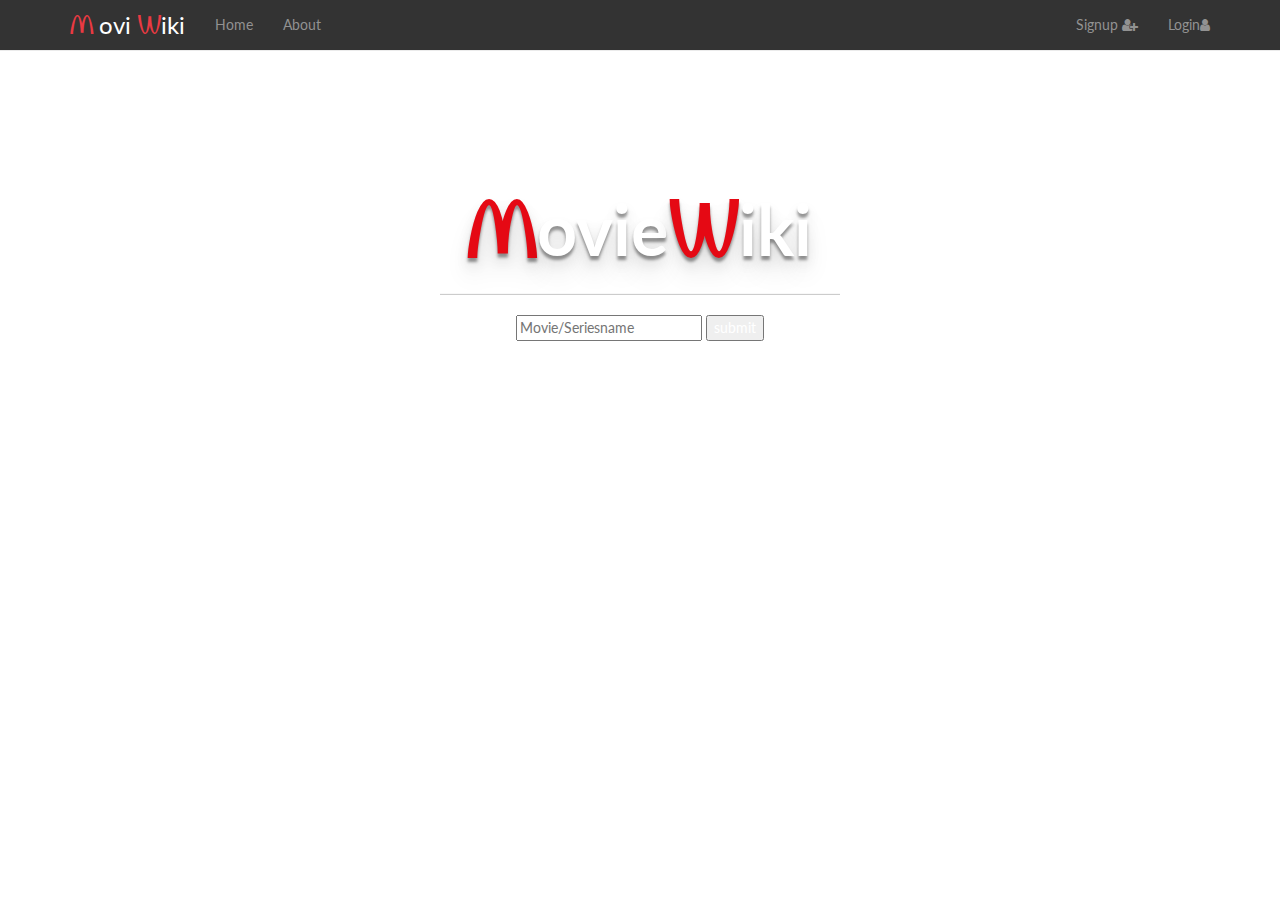
<file: index.html>
<!DOCTYPE html>
<html>
<head>
	<title>MovieInfo</title>
	<link rel="stylesheet" type="text/css" href="https://maxcdn.bootstrapcdn.com/bootstrap/3.3.5/css/bootstrap.min.css">
	<link rel="stylesheet" type="text/css" href="https://maxcdn.bootstrapcdn.com/font-awesome/4.4.0/css/font-awesome.min.css">
	<link href="http://fonts.googleapis.com/css?family=Lato:300,400,700,300italic,400italic,700italic" rel="stylesheet" type="text/css">
	<link rel="stylesheet" type="text/css" href="app.css">
</head>
<body>

 <nav class="navbar navbar-default navbar-fixed-top">
  <div class="container">
    <div class="navbar-header">
      <button type="button" class="navbar-toggle collapsed" data-toggle="collapse" data-target="#navbar" aria-expanded="false" aria-controls="navbar">
        <span class="sr-only">Toggle navigation</span>
        <span class="icon-bar"></span>
        <span class="icon-bar"></span>
        <span class="icon-bar"></span>
      </button>
      <a class="navbar-brand" href="#"><font id ="nav_text"color="#e50914" size="5px">M</font>
      <font color="white" size="5px">ovi <font id ="nav_text"color="#e50914" size="5px">W</font>iki</font></a>
    </div>
    <div id="navbar" class="collapse navbar-collapse">
      <ul class="nav navbar-nav">
        <li class="button"><a href="#">Home</a></li>
        <li><a href="#about">About</a></li>
      </ul>
      <ul class="nav navbar-nav navbar-right">
        <li><a href="/Users/preet/Downloads/MovieWiki/MovieInfo/signup.html">Signup  <i class="fa fa-user-plus"></i></a></li>
        <li><a href="/Users/preet/Downloads/MovieWiki/MovieInfo/signin.html">Login<i class="fa fa-user"></i></a></li>
      </ul>
    </div>
  </div>
 </nav>

 <div class="container">
 	<div class="row">
 		<div class="col-lg-12">
 			<div id="text1" class="content">
 				<h1><font id ="nav_text"color="#e50914">M</font>ovie<font id ="nav_text"color="#e50914">W</font>iki</h1>
 				<hr>
 				<input class="inputtext" id="val_search" type="text" placeholder="Movie/Seriesname">
 				<button id="press" class="submit" onclick="check()">submit
 				</button>
 			</div>
 		</div>
 	</div>
 </div>
 <div class="container">
 	<div class="row">
 		<div class="col-lg-12">
 			<p><span id="out"></span></p>
 			<p><span id="out1"></span></p>
 			<div id="results" class="content">
 				</div></div></div></div>
 <script type="text/javascript" src="https://code.jquery.com/jquery-2.1.4.js"></script>
 <script type="text/javascript" src="https://maxcdn.bootstrapcdn.com/bootstrap/3.3.5/js/bootstrap.min.js"></script>
<script type="text/javascript" src="main.js"></script>
</body>

</html>
</file>
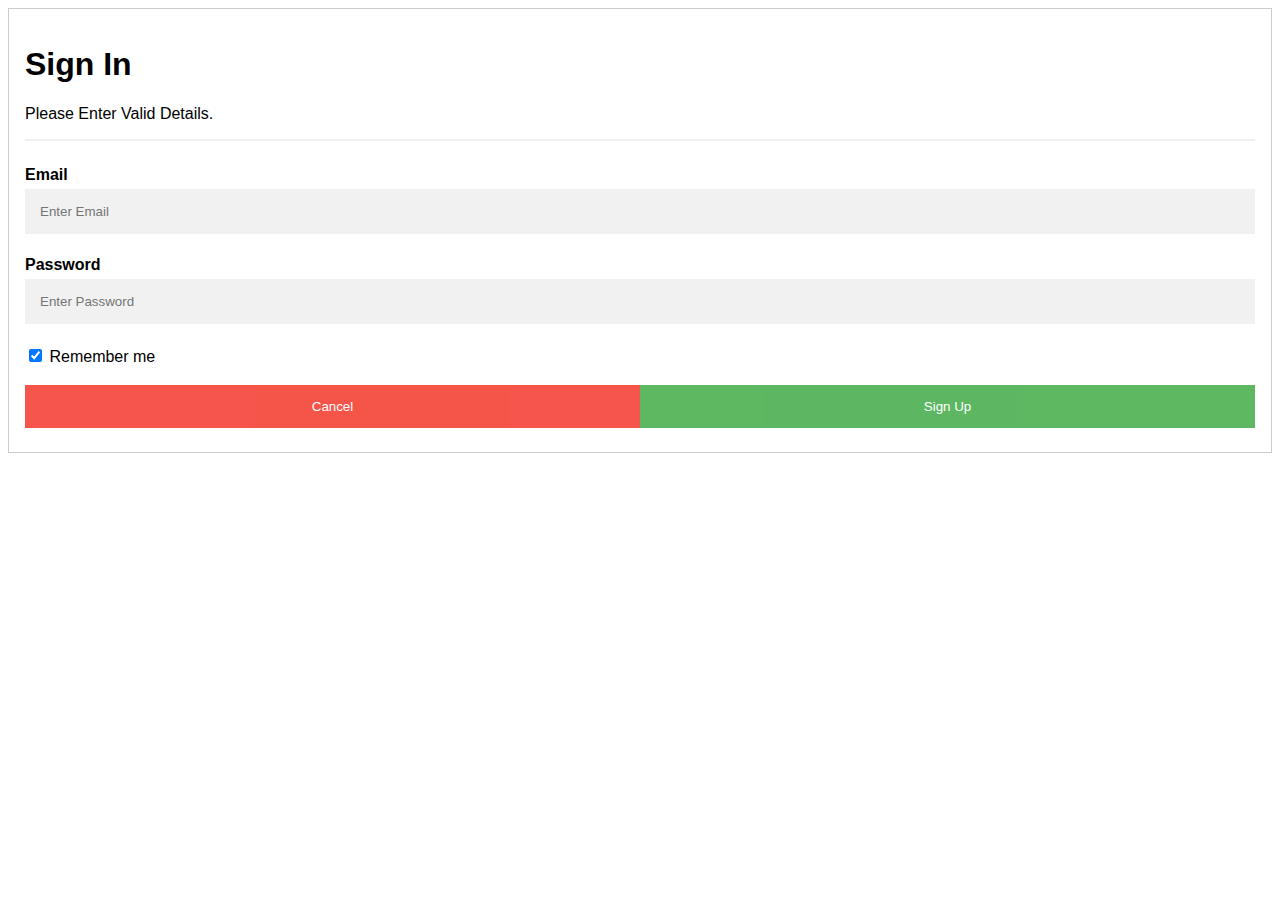
<file: signin.html>
<!DOCTYPE html>
<html>
<style>
body {font-family: Arial, Helvetica, sans-serif;}
* {box-sizing: border-box}

/* Full-width input fields */
input[type=text], input[type=password] {
  width: 100%;
  padding: 15px;
  margin: 5px 0 22px 0;
  display: inline-block;
  border: none;
  background: #f1f1f1;
}

input[type=text]:focus, input[type=password]:focus {
  background-color: #ddd;
  outline: none;
}

hr {
  border: 1px solid #f1f1f1;
  margin-bottom: 25px;
}

/* Set a style for all buttons */
button {
  background-color: #4CAF50;
  color: white;
  padding: 14px 20px;
  margin: 8px 0;
  border: none;
  cursor: pointer;
  width: 100%;
  opacity: 0.9;
}

button:hover {
  opacity:1;
}

/* Extra styles for the cancel button */
.cancelbtn {
  padding: 14px 20px;
  background-color: #f44336;
}

/* Float cancel and signup buttons and add an equal width */
.cancelbtn, .signupbtn {
  float: left;
  width: 50%;
}

/* Add padding to container elements */
.container {
  padding: 16px;
}

/* Clear floats */
.clearfix::after {
  content: "";
  clear: both;
  display: table;
}

/* Change styles for cancel button and signup button on extra small screens */
@media screen and (max-width: 300px) {
  .cancelbtn, .signupbtn {
     width: 100%;
  }
}
</style>
<body>

<form action="/action_page.php" style="border:1px solid #ccc">
  <div class="container">
    <h1>Sign In</h1>
    <p>Please Enter Valid Details.</p>
    <hr>

    <label for="email"><b>Email</b></label>
    <input type="text" placeholder="Enter Email" name="email" required>

    <label for="psw"><b>Password</b></label>
    <input type="password" placeholder="Enter Password" name="psw" required>
    
    <label>
      <input type="checkbox" checked="checked" name="remember" style="margin-bottom:15px"> Remember me
    </label>
  

    <div class="clearfix">
      <button type="button" class="cancelbtn">Cancel</button>
      <button type="submit" class="signupbtn">Sign Up</button>
    </div>
  </div>
</form>

</body>
</html>
</file>
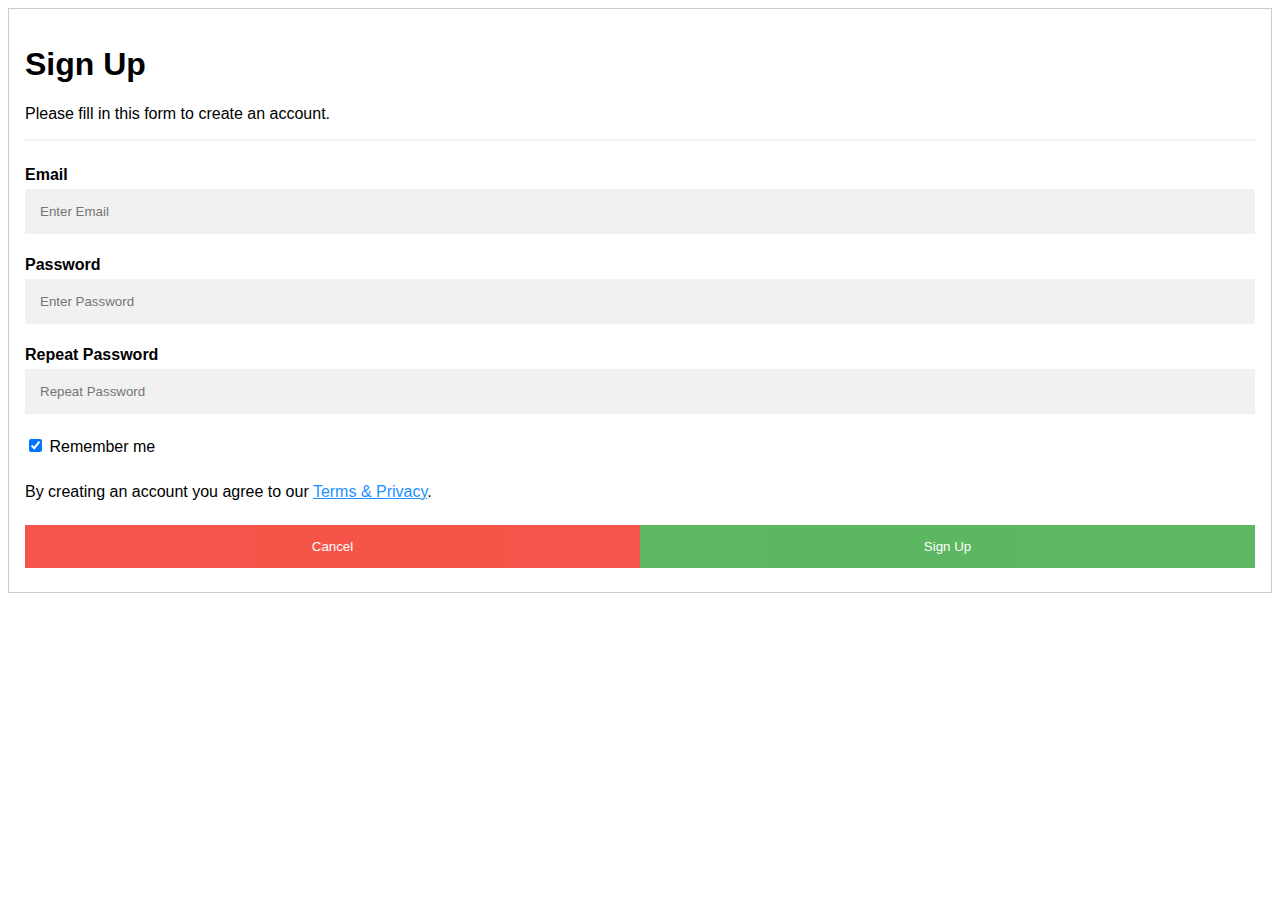
<file: signup.html>
<!DOCTYPE html>
<html>
<style>
body {font-family: Arial, Helvetica, sans-serif;}
* {box-sizing: border-box}

/* Full-width input fields */
input[type=text], input[type=password] {
  width: 100%;
  padding: 15px;
  margin: 5px 0 22px 0;
  display: inline-block;
  border: none;
  background: #f1f1f1;
}

input[type=text]:focus, input[type=password]:focus {
  background-color: #ddd;
  outline: none;
}

hr {
  border: 1px solid #f1f1f1;
  margin-bottom: 25px;
}

/* Set a style for all buttons */
button {
  background-color: #4CAF50;
  color: white;
  padding: 14px 20px;
  margin: 8px 0;
  border: none;
  cursor: pointer;
  width: 100%;
  opacity: 0.9;
}

button:hover {
  opacity:1;
}

/* Extra styles for the cancel button */
.cancelbtn {
  padding: 14px 20px;
  background-color: #f44336;
}

/* Float cancel and signup buttons and add an equal width */
.cancelbtn, .signupbtn {
  float: left;
  width: 50%;
}

/* Add padding to container elements */
.container {
  padding: 16px;
}

/* Clear floats */
.clearfix::after {
  content: "";
  clear: both;
  display: table;
}

/* Change styles for cancel button and signup button on extra small screens */
@media screen and (max-width: 300px) {
  .cancelbtn, .signupbtn {
     width: 100%;
  }
}
</style>
<body>

<form action="/action_page.php" style="border:1px solid #ccc">
  <div class="container">
    <h1>Sign Up</h1>
    <p>Please fill in this form to create an account.</p>
    <hr>

    <label for="email"><b>Email</b></label>
    <input type="text" placeholder="Enter Email" name="email" required>

    <label for="psw"><b>Password</b></label>
    <input type="password" placeholder="Enter Password" name="psw" required>

    <label for="psw-repeat"><b>Repeat Password</b></label>
    <input type="password" placeholder="Repeat Password" name="psw-repeat" required>
    
    <label>
      <input type="checkbox" checked="checked" name="remember" style="margin-bottom:15px"> Remember me
    </label>
    
    <p>By creating an account you agree to our <a href="#" style="color:dodgerblue">Terms & Privacy</a>.</p>

    <div class="clearfix">
      <button type="button" class="cancelbtn">Cancel</button>
      <button type="submit" class="signupbtn">Sign Up</button>
    </div>
  </div>
</form>

</body>
</html>
</file>
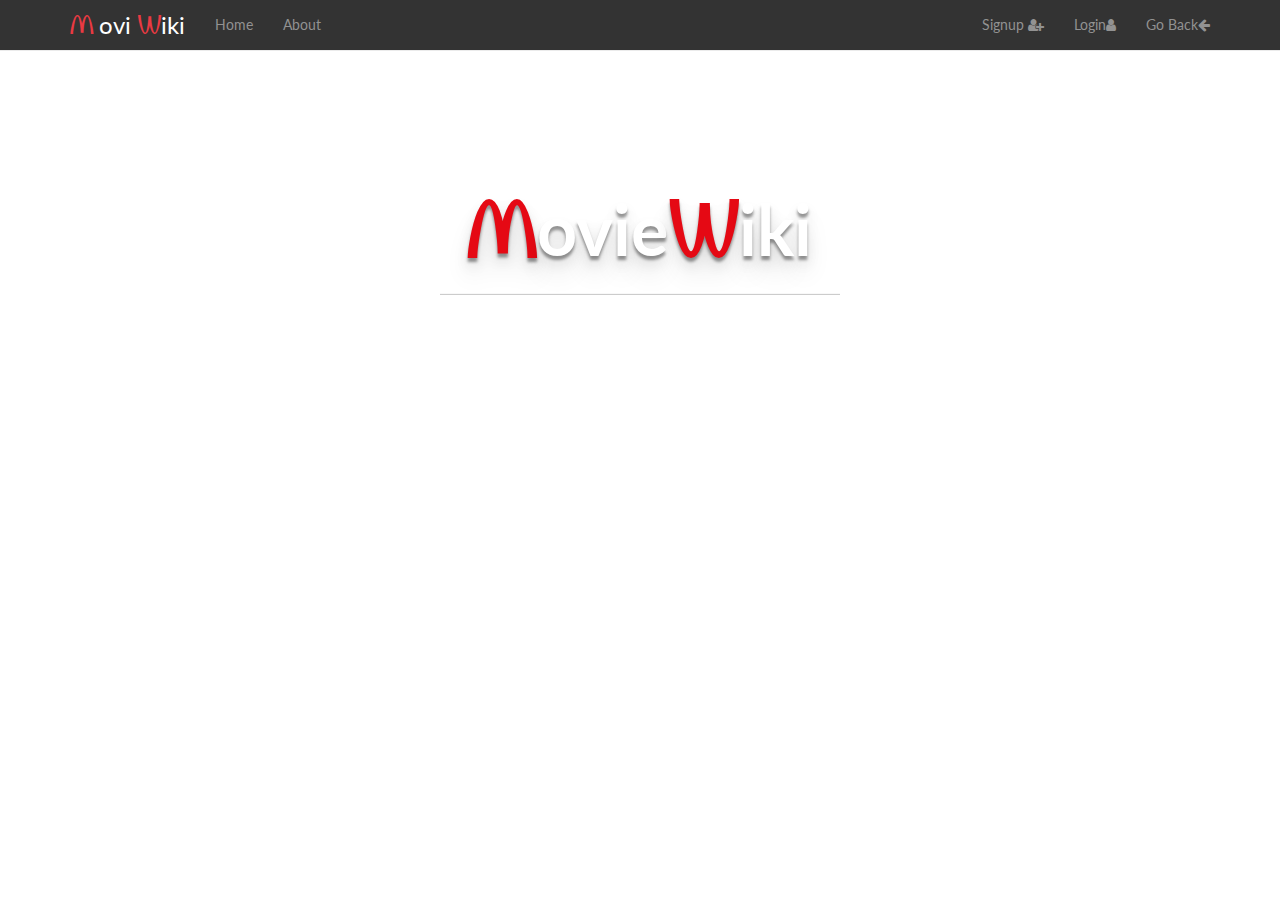
<file: test.html>
<!DOCTYPE html>
<html>
<head>
  <title>MovieInfo</title>
  <link rel="stylesheet" type="text/css" href="https://maxcdn.bootstrapcdn.com/bootstrap/3.3.5/css/bootstrap.min.css">
  <link rel="stylesheet" type="text/css" href="https://maxcdn.bootstrapcdn.com/font-awesome/4.4.0/css/font-awesome.min.css">
  <link href="http://fonts.googleapis.com/css?family=Lato:300,400,700,300italic,400italic,700italic" rel="stylesheet" type="text/css">
  <link rel="stylesheet" type="text/css" href="app.css">
</head>
<body>


 <nav class="navbar navbar-default navbar-fixed-top">
  <div class="container">
    <div class="navbar-header">
      <button type="button" class="navbar-toggle collapsed" data-toggle="collapse" data-target="#navbar" aria-expanded="false" aria-controls="navbar">
        <span class="sr-only">Toggle navigation</span>
        <span class="icon-bar"></span>
        <span class="icon-bar"></span>
        <span class="icon-bar"></span>
      </button>
      <a class="navbar-brand" href="#"><font id ="nav_text"color="#e50914" size="5px">M</font>
      <font color="white" size="5px">ovi <font id ="nav_text"color="#e50914" size="5px">W</font>iki</font></a>
    </div>
    <div id="navbar" class="collapse navbar-collapse">
      <ul class="nav navbar-nav">
        <li class="button"><a href="/Users/preet/Downloads/MovieWiki/MovieInfo/index.html">Home</a></li>
        <li><a href="#about">About</a></li>
      </ul>
      <ul class="nav navbar-nav navbar-right">
        <li><a href="/Users/preet/Downloads/MovieWiki/MovieInfo/signup.html">Signup  <i class="fa fa-user-plus"></i></a></li>
        <li><a href="/Users/preet/Downloads/MovieWiki/MovieInfo/signin.html">Login<i class="fa fa-user"></i></a></li>
        <li><a href="/Users/preet/Downloads/MovieWiki/MovieInfo/index.html">Go Back<i class="fa fa-arrow-left"></i></a></li>
      </ul>
    </div>
  </div>
 </nav>

 <div class="container">
  <div class="row">
    <div class="col-lg-12">
      <div class="content">
        <h1><font id ="nav_text"color="#e50914">M</font>ovie<font id ="nav_text"color="#e50914">W</font>iki</h1>
        <hr>
        <div id="results" class="content">
          <h2 id="year"></h2>
          <h2 id="runtime"></h2>
          <h2 id="region"></h2>
          <h2 id ="subregion"></h2>
          <h2 id ="cur"></h2>
      </div>
    </div>
  </div>
 </div></div>

 <script type="text/javascript" src="https://code.jquery.com/jquery-2.1.4.js"></script>
 <script type="text/javascript" src="https://maxcdn.bootstrapcdn.com/bootstrap/3.3.5/js/bootstrap.min.js"></script>
</body>
<script type="text/javascript">
 function start() {
    var url_string = window.location.href;
    console.log(url_string);

        var url1 = new URL(url_string);
    var name = window.location.search.split('=');

    console.log(name[1]);

    }
   
var url = "http://www.omdbapi.com/?&apikey=a86083e1&t="+name[1];
   fetch(url)

  .then((resp) => resp.json()) 
  .then(function(data) {
    console.log(data.Runtime);

   document.getElementById("year").innerHTML="Year :"+data.Year;
    
  document.getElementById("subregion").innerHTML="Release :"+data.Released;
    document.getElementById("region").innerHTML="Rated :"+data.Rated;
    
  document.getElementById("runtime").innerHTML="Runtime:"+data.Runtime;
    
  document.getElementById("cur").innerHTML="Genre :"+data.Genre;

    })
  .catch(function(error) {
    console.log(error);
  });
  window.onload = start(); 
</script>
</html>
</file>
<file: app.css>
nav.navbar.navbar-default.navbar-fixed-top{
    background-color: black;
    opacity: 0.8;
    size: 720px 54px;
}
navbar-brand{
    font-color: #e50914;
}
body {
    background: url(https://backgroundcheckall.com/wp-content/uploads/2017/12/netflix-background-9.jpg);
    background-size: cover;
    background-position: center; 
}

body,
html {
    width: 100%;
    height: 100%;
    font-family: "Lato";
    color: white;
}

h1 {
	font-weight: 700;
	font-size: 5em;
    font-color: #D81F26;
}


.content{
	padding-top: 25%;
	text-align: center;
    text-shadow: 0px 4px 3px rgba(0,0,0,0.4),
                 0px 8px 13px rgba(0,0,0,0.1),
                 0px 18px 23px rgba(0,0,0,0.1);
}

hr {
    width: 400px;
    border-top: 1px solid #f8f8f8;
    border-bottom: 1px solid rgba(0,0,0,0.2);
}
input, select, textarea {
color: black;
}
@font-face{
    font-family: mclawsui;
    src: url('mclawsui.ttf');
}
#nav_text{
    font-family: mclawsui;
}
div#results {
   padding-top: 10%;
}
div.content {
    padding-top: 15%;
}
</file>
